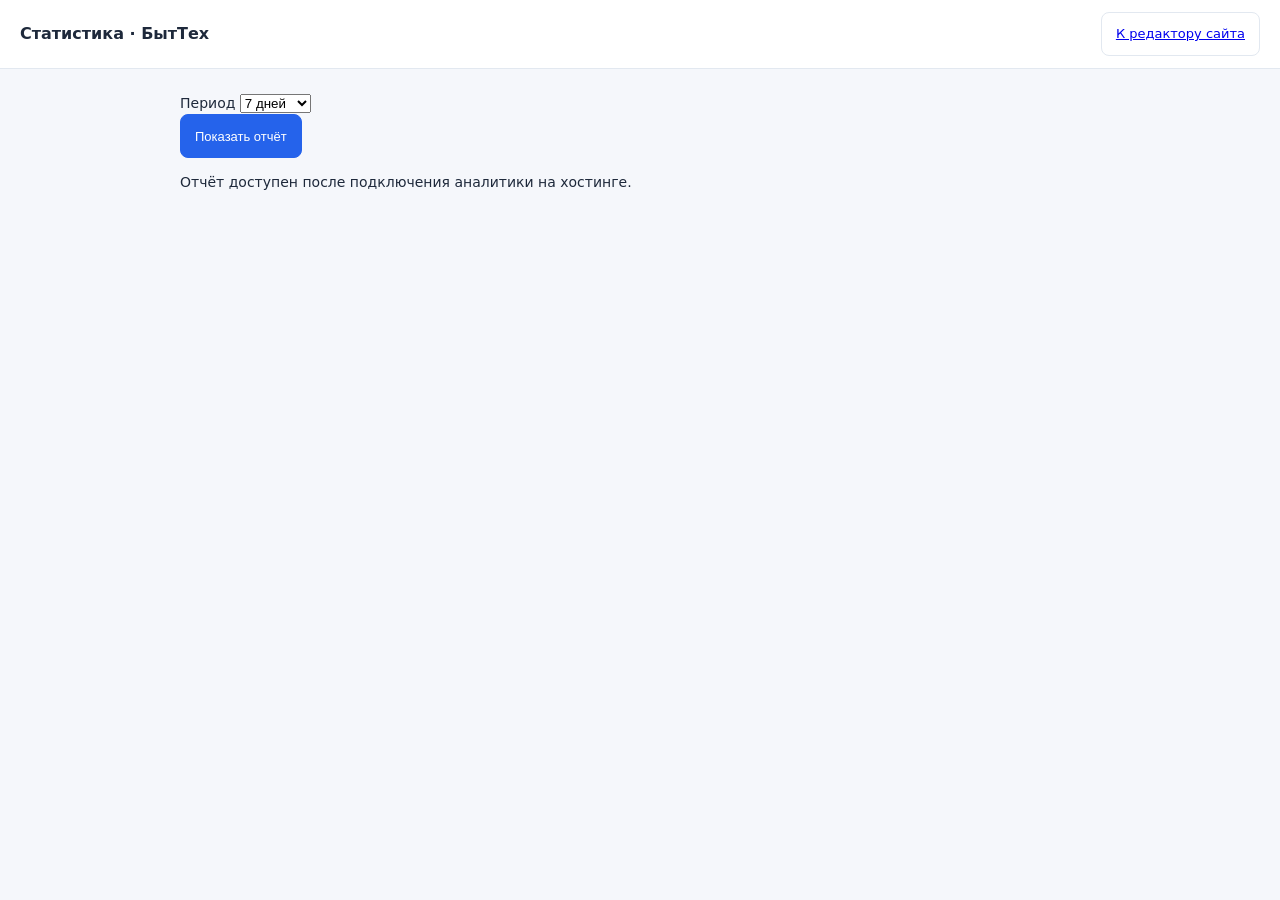
<file: web/admin/analytics.html>
<!doctype html>
<html lang="ru">
<head>
  <meta charset="utf-8">
  <meta name="viewport" content="width=device-width, initial-scale=1">
  <meta name="robots" content="noindex,nofollow">
  <title>Статистика · БытТех</title>
  <link rel="stylesheet" href="./style.css">
  <script type="module" src="./analytics.js"></script>
</head>
<body>
  <header>
    <h1>Статистика · БытТех</h1>
    <a class="btn" href="./index.html">К редактору сайта</a>
  </header>
  <main>
    <form id="analytics-report" method="post">
      <label>Период
        <select name="days">
          <option value="1">24 часа</option>
          <option value="7" selected>7 дней</option>
          <option value="30">30 дней</option>
          <option value="90">90 дней</option>
        </select>
      </label>
      <button class="btn btn-primary" type="submit">Показать отчёт</button>
    </form>
    <p id="analytics-status" role="status">Отчёт доступен после подключения аналитики на хостинге.</p>
    <div id="analytics-results" hidden style="overflow-x:auto">
      <p>Уникальные браузеры считаются по случайному ID. Клик по телефону учитывается при открытии ссылки для звонка.</p>
      <table>
        <thead><tr><th scope="col">Действие</th><th scope="col">Всего</th><th scope="col">Уникальных браузеров</th></tr></thead>
        <tbody id="analytics-totals"></tbody>
      </table>
      <h2>Страницы и ссылки</h2>
      <table>
        <thead><tr><th scope="col">Страница или ссылка</th><th scope="col">Всего</th><th scope="col">Уникальных браузеров</th></tr></thead>
        <tbody id="analytics-details"></tbody>
      </table>
    </div>
  </main>
</body>
</html>
</file>
<file: web/admin/style.css>
:root{
    --bg:#f5f7fb; --panel:#fff; --border:#e2e8f0; --text:#1e293b;
    --muted:#64748b; --accent:#2563eb; --accent-h:#1d4ed8;
    --danger:#dc2626; --ok:#16a34a; --radius:10px;
  }
  *{box-sizing:border-box}
  body{margin:0;font-family:system-ui,-apple-system,"Segoe UI",Roboto,sans-serif;
       background:var(--bg);color:var(--text);font-size:14px;line-height:1.5}
  header{position:sticky;top:0;z-index:10;background:var(--panel);
         border-bottom:1px solid var(--border);padding:12px 20px;
         display:flex;align-items:center;gap:16px;flex-wrap:wrap}
  header h1{font-size:16px;margin:0;flex:1}
  .btn{padding:8px 14px;border:1px solid var(--border);background:#fff;
       border-radius:8px;cursor:pointer;font-size:13px;font-weight:500;
       transition:.15s;display:inline-flex;align-items:center;gap:6px}
  .btn:hover{background:#f1f5f9}
  .btn-primary{background:var(--accent);color:#fff;border-color:var(--accent)}
  .btn-primary:hover{background:var(--accent-h)}
  .btn-danger{color:var(--danger);border-color:#fecaca}
  .btn-danger:hover{background:#fef2f2}
  .btn-sm{padding:4px 10px;font-size:12px}
  main{max-width:960px;margin:0 auto;padding:24px 20px 80px}
  .tabs{display:flex;gap:4px;flex-wrap:wrap;margin-bottom:20px;
        border-bottom:1px solid var(--border);padding-bottom:0}
  .tab{padding:9px 14px;border:none;background:none;cursor:pointer;
       font-size:13px;color:var(--muted);border-bottom:2px solid transparent;
       margin-bottom:-1px;font-weight:500}
  .tab.active{color:var(--accent);border-bottom-color:var(--accent)}
  .panel{background:var(--panel);border:1px solid var(--border);
         border-radius:var(--radius);padding:20px;margin-bottom:16px}
  .panel h2{font-size:15px;margin:0 0 14px;display:flex;align-items:center;
            gap:8px;justify-content:space-between}
  .field{margin-bottom:14px}
  .field label{display:block;font-size:12px;font-weight:600;
               color:var(--muted);margin-bottom:5px;text-transform:uppercase;
               letter-spacing:.3px}
  .field input,.field textarea,.field select{
    width:100%;padding:9px 11px;border:1px solid var(--border);
    border-radius:8px;font-size:14px;font-family:inherit;
    transition:.15s;background:#fff}
  .field input:focus,.field textarea:focus,.field select:focus{
    outline:none;border-color:var(--accent);box-shadow:0 0 0 3px rgba(37,99,235,.12)}
  .field textarea{resize:vertical;min-height:70px}
  .row{display:grid;grid-template-columns:1fr 1fr;gap:12px}
  .card-item{border:1px solid var(--border);border-radius:8px;
             padding:14px;margin-bottom:10px;background:#fafbfc;position:relative}
  .card-item .remove{position:absolute;top:8px;right:8px}
  .grid-cards{display:grid;gap:10px}
  .inline-list .card-item{display:flex;gap:10px;align-items:center}
  .inline-list .card-item input{flex:1}
  .tag{display:inline-flex;align-items:center;gap:6px;background:#eef2ff;
       color:#3730a3;padding:4px 10px;border-radius:999px;font-size:12px;
       margin:0 6px 6px 0}
  .tag button{border:none;background:none;cursor:pointer;color:#4338ca;
              font-size:14px;padding:0;line-height:1}
  .hint{font-size:12px;color:var(--muted);margin-top:4px}
  .toast{position:fixed;bottom:20px;right:20px;background:#1e293b;color:#fff;
         padding:12px 18px;border-radius:10px;font-size:13px;opacity:0;
         transform:translateY(10px);transition:.25s;pointer-events:none;z-index:99}
  .toast.show{opacity:1;transform:translateY(0)}
  .empty{text-align:center;color:var(--muted);padding:24px;font-style:italic}
  .status{display:inline-block;padding:3px 9px;border-radius:999px;
          font-size:11px;font-weight:600}
  .status-new{background:#dbeafe;color:#1e40af}
  .status-done{background:#dcfce7;color:#166534}
  .status-off{background:#fee2e2;color:#991b1b}
  .toggle{display:flex;align-items:center;gap:10px;cursor:pointer}
  .toggle input{width:auto}
  .flex-between{display:flex;justify-content:space-between;align-items:center;gap:10px}
  .modal-bg{position:fixed;inset:0;background:rgba(15,23,42,.5);
            display:none;align-items:center;justify-content:center;z-index:50;padding:20px}
  .modal-bg.open{display:flex}
  .modal{background:#fff;border-radius:12px;max-width:640px;width:100%;
         max-height:80vh;overflow:auto;padding:20px}
  @media(max-width:640px){ .row{grid-template-columns:1fr} }

[hidden]{display:none!important}.btn,.tab{min-height:44px}label{display:block}input,textarea{font:inherit;max-width:100%}.field input,.field textarea{min-height:44px}.card-item{padding-top:48px}.card-actions{display:flex;gap:6px;flex-wrap:wrap;margin-bottom:8px}.editor-note{border-left:4px solid var(--accent);padding:12px;background:#eff6ff}.status-line{margin:0;color:var(--muted);width:100%}.modal-bg.open{display:flex}.modal{max-width:1200px;height:90vh;max-height:90vh;display:flex;flex-direction:column}.modal iframe{width:100%;flex:1;border:1px solid var(--border);background:white}.field-error{color:var(--danger)}:focus-visible{outline:3px solid #9b5800;outline-offset:3px}.inline-list .card-item{display:block}.toolbar{display:flex;gap:8px;flex-wrap:wrap}@media(max-width:640px){header{padding:12px}.modal-bg{padding:8px}.panel{padding:14px}.tab{padding:8px}.row{grid-template-columns:1fr}}@media(max-width:640px){.tabs{flex-wrap:nowrap;overflow-x:auto;padding-bottom:4px;max-width:100%}.tab{flex-shrink:0}.editor-note{font-size:12px}}
</file>
